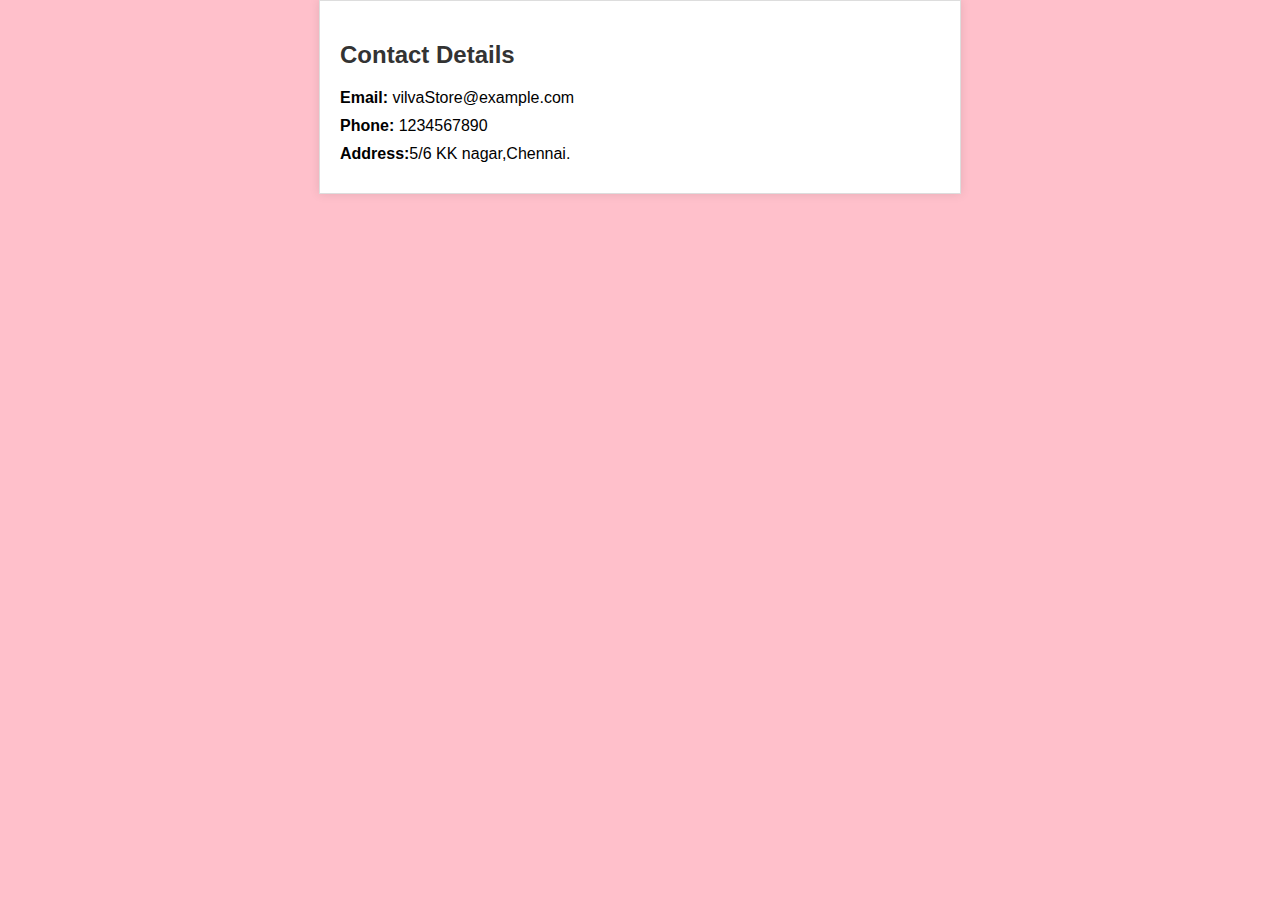
<file: contact.html>
<!DOCTYPE html>
<html>
<head>
    <title>E-commerce Contact Details</title>
    <style>
        body {
            font-family: Arial, sans-serif;
            background-color: pink;
            margin: 0;
            padding: 0;
        }

        .contact-section {
            background-color: #fff;
            border: 1px solid #ddd;
            padding: 20px;
            max-width: 600px;
            margin: 0 auto;
            box-shadow: 0 0 10px rgba(0, 0, 0, 0.1);
        }

        .contact-section h2 {
            font-size: 24px;
            color: #333;
        }

        .contact-info {
            margin-top: 20px;
        }

        .contact-info p {
            margin: 10px 0;
        }

        @media (max-width: 768px) {
            .contact-section {
                max-width: 90%;
            }
        }
    </style>
</head>
<body>
    <div class="contact-section">
        <h2>Contact Details</h2>
        <div class="contact-info">
            <p><strong>Email:</strong> vilvaStore@example.com</p>
            <p><strong>Phone:</strong> 1234567890 </p>
            <p><strong>Address:</strong>5/6 KK nagar,Chennai.</p>
        </div>
    </div>
</body>
</html>
</file>
